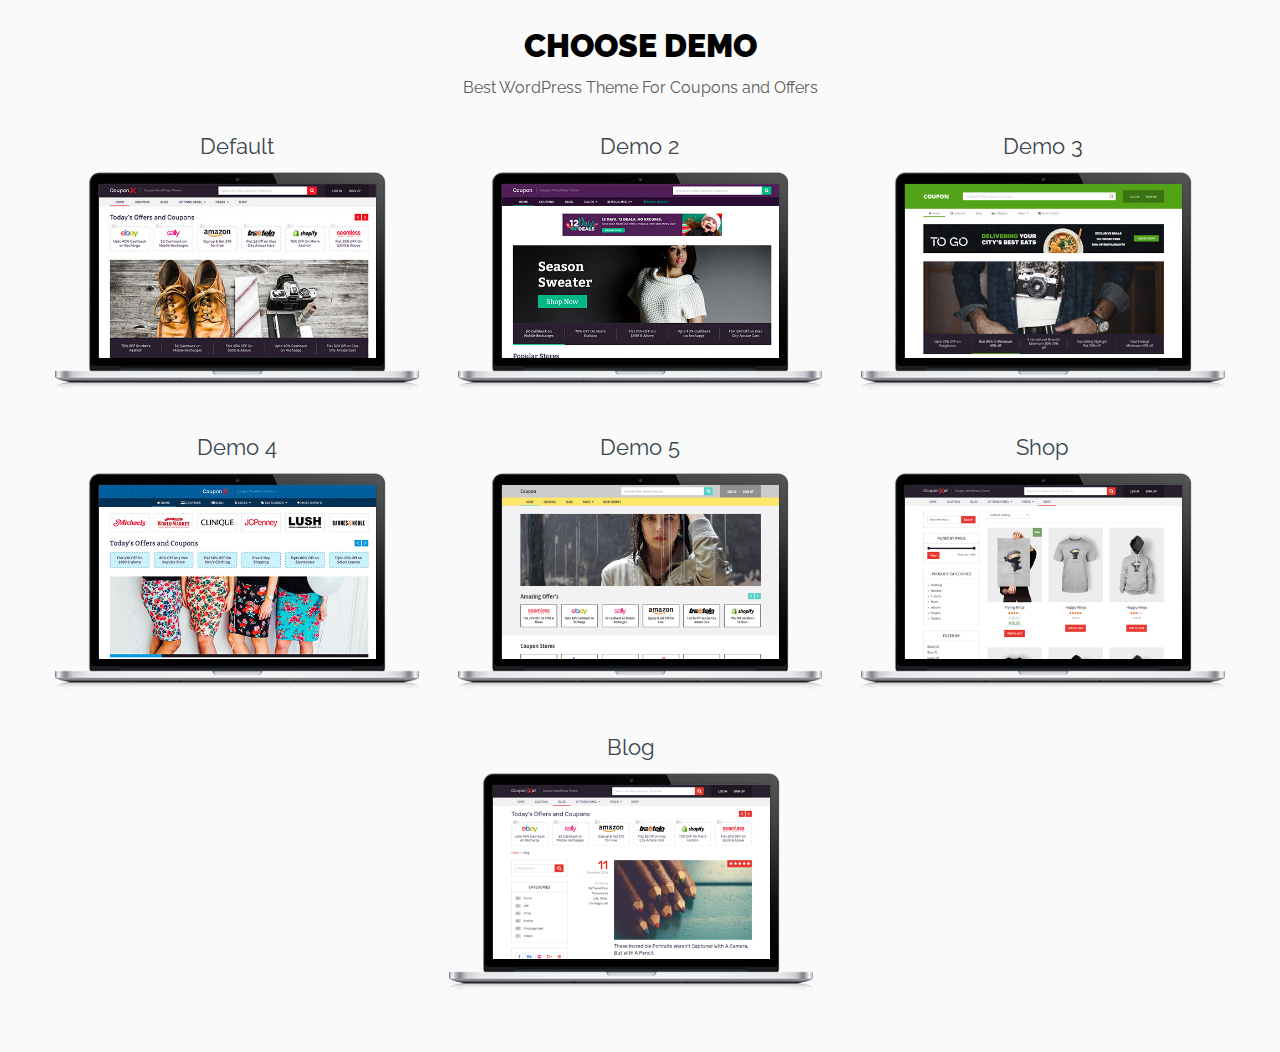
<file: demo.mythemeshop.com/s/a/coupon/index.html>
<!DOCTYPE html>
<html>

<!-- Mirrored from demo.mythemeshop.com/s/a/coupon/ by HTTrack Website Copier/3.x [XR&CO'2014], Sun, 30 Jul 2017 20:52:12 GMT -->
<!-- Added by HTTrack --><meta http-equiv="content-type" content="text/html;charset=UTF-8" /><!-- /Added by HTTrack -->
<head>
    <meta charset="utf-8">
    <title>Coupon Demo</title>

    <link rel="stylesheet" href="images/style.css" >
    <link href='https://fonts.googleapis.com/css?family=Raleway:400,900' rel='stylesheet' type='text/css'>

    <!--[if lt IE 9]>
        <script src="https://html5shiv.googlecode.com/svn/trunk/html5.js"></script>
    <![endif]-->
    
    <link rel="shortcut icon" href="images/favicon.png" type="image/x-icon" />

</head>
<body>
    <div id="Wrapper">
        <h1>Choose Demo</h1>
        <h2>Best WordPress Theme For Coupons and Offers</h2>
        
        <div class="items">
            
            <div class="item item-1">
                <a href="https://demo.mythemeshop.com/coupon/">
                    <h3>Default</h3>
                    <img class="scale-with-grid" src="images/laptop.png" alt="" />
                    <div class="desktop">
                        <div class="inside">
                            <img class="scale-with-grid" src="images/coupon.jpg" alt="Coupon" />
                        </div>
                    </div>
                </a>
            </div>

            <div class="item item-2">
                <a href="https://demo.mythemeshop.com/coupon-2/">
                    <h3>Demo 2</h3>
                    <img class="scale-with-grid" src="images/laptop.png" alt="" />
                    <div class="desktop">
                        <div class="inside">
                            <img class="scale-with-grid" src="images/coupon-2.jpg" alt="Coupon Demo 2" />
                        </div>
                    </div>
                </a>
            </div>

            <div class="item item-3">
                <a href="https://demo.mythemeshop.com/coupon-3/">
                    <h3>Demo 3</h3>
                    <img class="scale-with-grid" src="images/laptop.png" alt="" />
                    <div class="desktop">
                        <div class="inside">
                            <img class="scale-with-grid" src="images/coupon-3.jpg" alt="Coupon Demo 3" />
                        </div>
                    </div>
                </a>
            </div>

            <div class="item item-4">
                <a href="https://demo.mythemeshop.com/coupon-4/">
                    <h3>Demo 4</h3>
                    <img class="scale-with-grid" src="images/laptop.png" alt="" />
                    <div class="desktop">
                        <div class="inside">
                            <img class="scale-with-grid" src="images/coupon-4.jpg" alt="Coupon Demo 4" />
                        </div>
                    </div>
                </a>
            </div>

            <div class="item item-7">
                <a href="https://demo.mythemeshop.com/coupon-5/">
                    <h3>Demo 5</h3>
                    <img class="scale-with-grid" src="images/laptop.png" alt="" />
                    <div class="desktop">
                        <div class="inside">
                            <img class="scale-with-grid" src="images/coupon-5.jpg" alt="Coupon Demo 5" />
                        </div>
                    </div>
                </a>
            </div>

            <div class="item item-5">
                <a href="https://demo.mythemeshop.com/coupon/shop">
                    <h3>Shop</h3>
                    <img class="scale-with-grid" src="images/laptop.png" alt="" />
                    <div class="desktop">
                        <div class="inside">
                            <img class="scale-with-grid" src="images/coupon-shop.jpg" alt="Coupon Shop" />
                        </div>
                    </div>
                </a>
            </div>

            <div class="item item-6">
                <a href="https://demo.mythemeshop.com/coupon/blog/">
                    <h3>Blog</h3>
                    <img class="scale-with-grid" src="images/laptop.png" alt="" />
                    <div class="desktop">
                        <div class="inside">
                            <img class="scale-with-grid" src="images/coupon-blog.jpg" alt="Coupon Blog" />
                        </div>
                    </div>
                </a>
            </div>

        </div>
        
    </div>
</body>

<!-- Mirrored from demo.mythemeshop.com/s/a/coupon/ by HTTrack Website Copier/3.x [XR&CO'2014], Sun, 30 Jul 2017 20:52:16 GMT -->
</html>
</file>
<file: demo.mythemeshop.com/s/a/coupon/images/style.css>
@CHARSET "UTF-8";

html { }
body { font-family: 'Raleway', Arial, Helvetica, sans-serif; font-size:13px; line-height:21px; height:100%; color:#787E87; margin:0; padding:0;
	/* background-color:#F6F6F6;
	background-image:url(bg.png); */
	background-repeat:repeat;
	background-position:top center;
 background: #FAFAFA;}

a { color: #1CA86F; text-decoration: none; outline: none; border: none; }
a img {outline: none; border: 0; }

#Wrapper { width: 1200px; margin: 30px auto 0; overflow: hidden; }
#logo { background: url("logo.png") no-repeat; width: 197px; height: 40px; display: block; overflow: hidden; text-indent: -9999px; margin: 0 auto 20px; }

h1 { margin:0; text-align: center; color: #000; font-size: 32px; line-height: 1; font-weight: 900; text-transform: uppercase;}
h2 { text-align: center; margin-bottom: 30px; font-size: 16px; line-height: 25px; font-weight: 600; color: #5C5C5C; font-weight: 400;}
h3 { text-align: center; margin-bottom: 23px; font-size: 22px; line-height: 22px; color: #39464E; margin: 5px 0 0; font-weight: 400; margin-bottom: 15px; font-family: Raleway;}
.item:hover h3 { color: #1CA86F;}

p { text-align:center;}
p span { color:#222;}
p.description { padding:10px; border-top:1px solid rgba(0,0,0,.1); font-size:130%; margin-top: 100px;}

img.scale-with-grid {
	max-width: 100%;
	height: auto;
}

.items { overflow:hidden; margin-bottom:20px; text-align: center;}
.items .item {width: 30.33333%;margin:0 1.5%;float: none;position: relative;display: inline-block;margin-bottom: 35px;}
.items .item:first-child, .items .item:nth-child(4), .items .item:first-child, .items .item:nth-child(7) {
    margin-left: 0;
}
.items .item:nth-child(3n+3) {
    margin-right: 0;
}
.items .item .desktop {position: absolute;left: 44px;top: 54px;width: 277px;height: 174px;overflow: hidden;}
.items .item .desktop .inside { position: absolute; left: 0px; width: 100%; line-height: 0; }

.items .item .desktop .inside {
  -webkit-transition-duration: 3s;
  -moz-transition-duration: 3s;
  -ms-transition-duration: 3s;
  -o-transition-duration: 3s;
  transition-duration: 3s;
}
.items .item-1 a:hover .desktop .inside {margin-top: -461px;}
.items .item-2 a:hover .desktop .inside {margin-top: -439px;}
.items .item-3 a:hover .desktop .inside {margin-top: -328px;}
.items .item-4 a:hover .desktop .inside {margin-top: -313px;}
.items .item-5 a:hover .desktop .inside {margin-top: -241px;}
.items .item-6 a:hover .desktop .inside {margin-top: -546px;}
.items .item-7 a:hover .desktop .inside {margin-top: -242px;}
.items .item-8 a:hover .desktop .inside {margin-top: -282px;}
.items .item-9 a:hover .desktop .inside {margin-top: -249px;}
.items .item-10 a:hover .desktop .inside { margin-top: -340px;}
.items .item-11 a:hover .desktop .inside {margin-top: -442px;}
.ribbon {
    position: absolute;
    right: 16px;
    top: 29px;
    background: #F44336;
    color: #fff;
    width: 40px;
    line-height: 40px;
    border-radius: 50%;
    z-index: 1;
    box-shadow: 0px 0px 2px rgba(0, 0, 0, 0.4);
    border: 1px solid rgba(0, 0, 0, 0.15);
}
@media only screen and (min-width: 960px) and (max-width: 1150px) {
	#Wrapper { width: 920px;}
	.items .item .desktop { position: absolute; left: 44px; top: 54px; width: 280px; height: 176px; }
	.items .item-1 a:hover .desktop .inside {margin-top: -465px;}
	.items .item-2 a:hover .desktop .inside {margin-top: -445px;}
	.items .item-3 a:hover .desktop .inside {margin-top: -333px;}
	.items .item-4 a:hover .desktop .inside {margin-top: -317px;}
	.items .item-5 a:hover .desktop .inside {margin-top: -244px;}
	.items .item-6 a:hover .desktop .inside {margin-top: -552px;}
	.items .item-7 a:hover .desktop .inside {margin-top: -244px;}
	.items .item-8 a:hover .desktop .inside {margin-top: -289px;}
	.items .item-9 a:hover .desktop .inside {margin-top: -254px;}
	.items .item-10 a:hover .desktop .inside { margin-top: -344px;}
	.items .item-11 a:hover .desktop .inside {margin-top: -448px;}
}
@media only screen and (min-width: 768px) and (max-width: 1150px) {
	.items .item { width: 40%; }
	.items .item:nth-child(2n-5) {margin-left: 0;margin-right: 1.5%;}
	.items .item:nth-child(2n+2) { margin-right: 0;}
}
@media only screen and (min-width: 768px) and (max-width: 959px) {
	#Wrapper { width: 760px; }
	.items .item .desktop { position: absolute; left: 36px; top: 52px; width: 232px; height: 145px; }
	.items .item-1 a:hover .desktop .inside {margin-top: -386px;}
	.items .item-2 a:hover .desktop .inside {margin-top: -369px;}
	.items .item-3 a:hover .desktop .inside {margin-top: -276px;}
	.items .item-4 a:hover .desktop .inside {margin-top: -263px;}
	.items .item-5 a:hover .desktop .inside {margin-top: -203px;}
	.items .item-6 a:hover .desktop .inside {margin-top: -458px;}
	.items .item-7 a:hover .desktop .inside {margin-top: -203px;}
	.items .item-8 a:hover .desktop .inside {margin-top: -239px;}
	.items .item-9 a:hover .desktop .inside {margin-top: -209px;}
	.items .item-10 a:hover .desktop .inside { margin-top: -285px;}
	.items .item-11 a:hover .desktop .inside {margin-top: -371px;}
}

@media only screen and (max-width: 767px) {
	#Wrapper { width: 420px; }
	.items .item { width: 100%; margin:0 0 20px; }
	.items .item .desktop { position: absolute; left: 50px; top: 55px; width: 320px; height: 201px; }
	.items .item-1 a:hover .desktop .inside {margin-top: -532px;}
	.items .item-2 a:hover .desktop .inside {margin-top: -508px;}
	.items .item-3 a:hover .desktop .inside {margin-top: -379px;}
	.items .item-4 a:hover .desktop .inside {margin-top: -362px;}
	.items .item-5 a:hover .desktop .inside {margin-top: -279px;}
	.items .item-6 a:hover .desktop .inside {margin-top: -631px;}
	.items .item-7 a:hover .desktop .inside {margin-top: -279px;}
	.items .item-8 a:hover .desktop .inside {margin-top: -331px;}
	.items .item-9 a:hover .desktop .inside {margin-top: -291px;}
	.items .item-10 a:hover .desktop .inside { margin-top: -392px;}
	.items .item-11 a:hover .desktop .inside {margin-top: -511px;}
}

@media only screen and (max-width: 479px) {
	#Wrapper { width: 300px; }
	.items .item .desktop {position: absolute;left: 36px;top: 52px;width: 228px;height: 145px;}
	.items .item-1 a:hover .desktop .inside {margin-top: -378px;}
	.items .item-2 a:hover .desktop .inside {margin-top: -362px;}
	.items .item-3 a:hover .desktop .inside {margin-top: -271px;}
	.items .item-4 a:hover .desktop .inside {margin-top: -257px;}
	.items .item-5 a:hover .desktop .inside {margin-top: -198px;}
	.items .item-6 a:hover .desktop .inside {margin-top: -449px;}
	.items .item-7 a:hover .desktop .inside {margin-top: -199px;}
	.items .item-8 a:hover .desktop .inside {margin-top: -232px;}
	.items .item-9 a:hover .desktop .inside {margin-top: -206px;}
	.items .item-10 a:hover .desktop .inside { margin-top: -280px;}
	.items .item-11 a:hover .desktop .inside {margin-top: -364px;}
}
</file>
